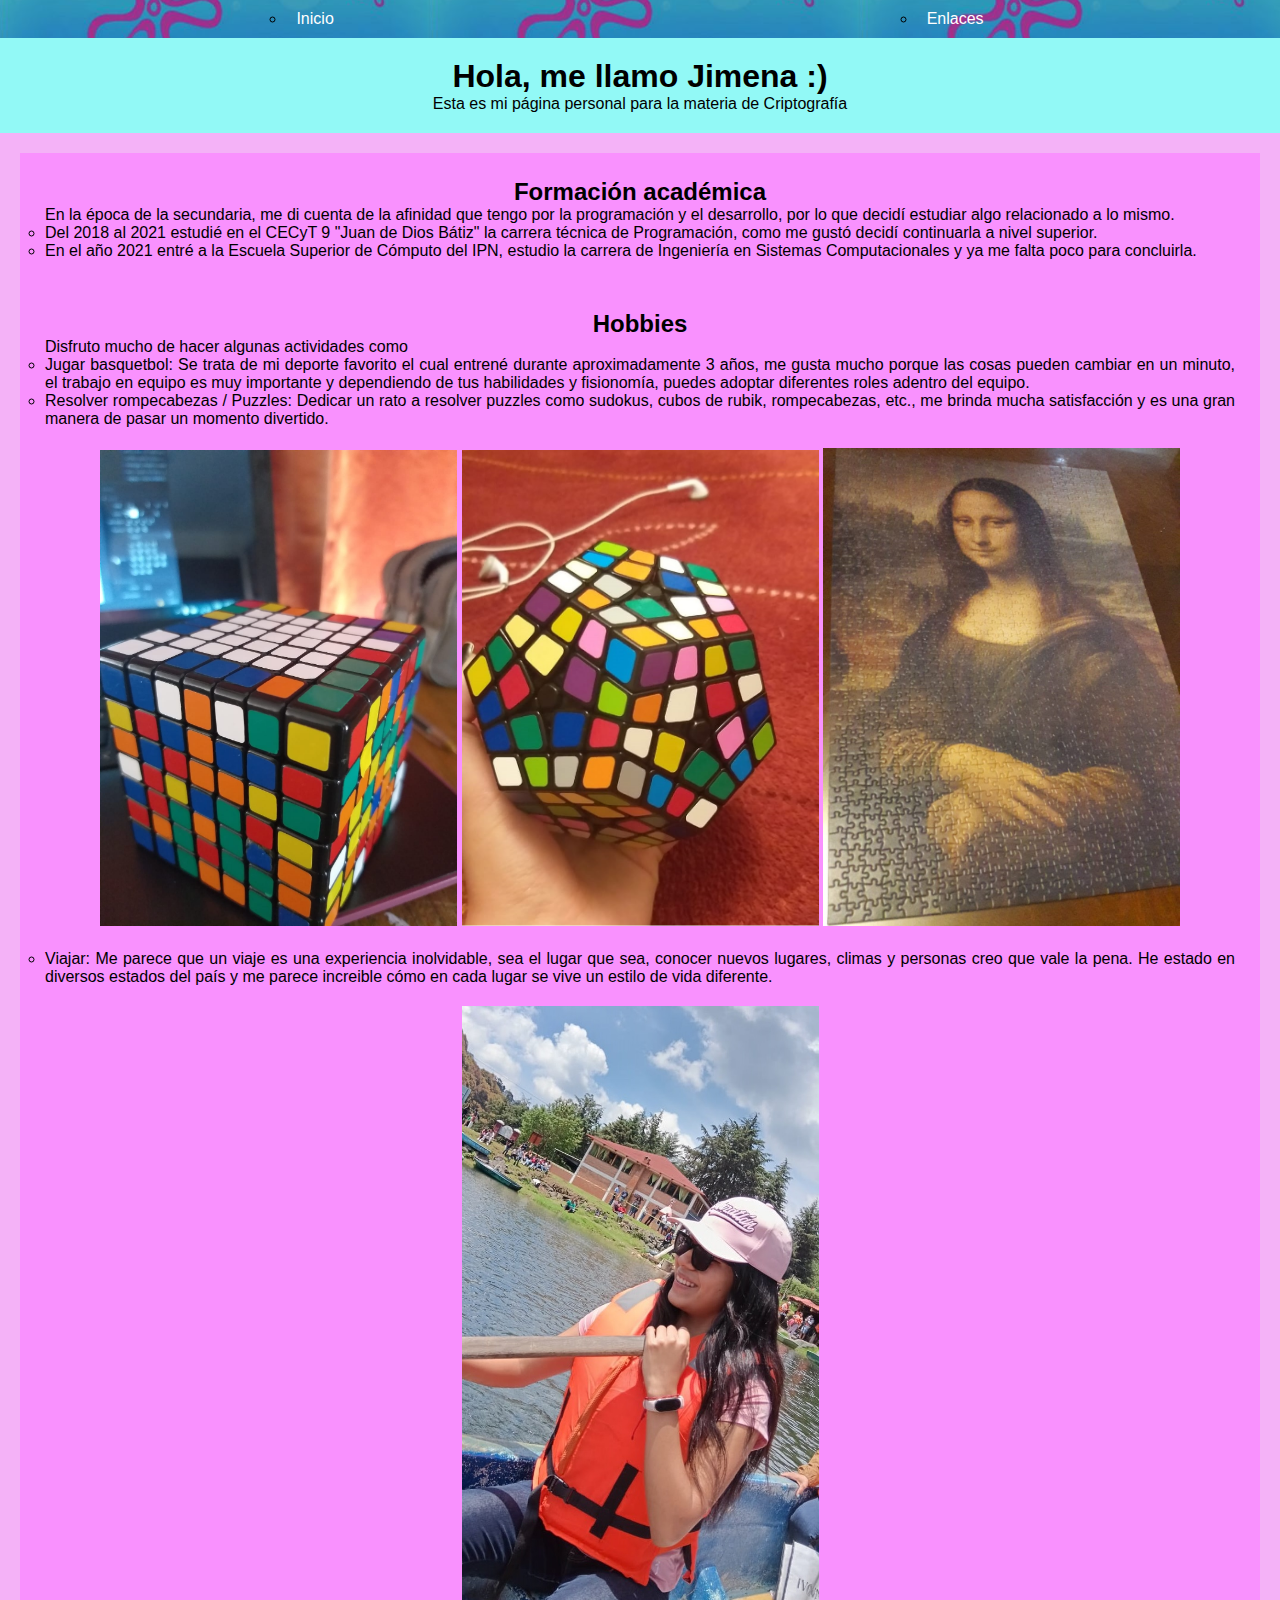
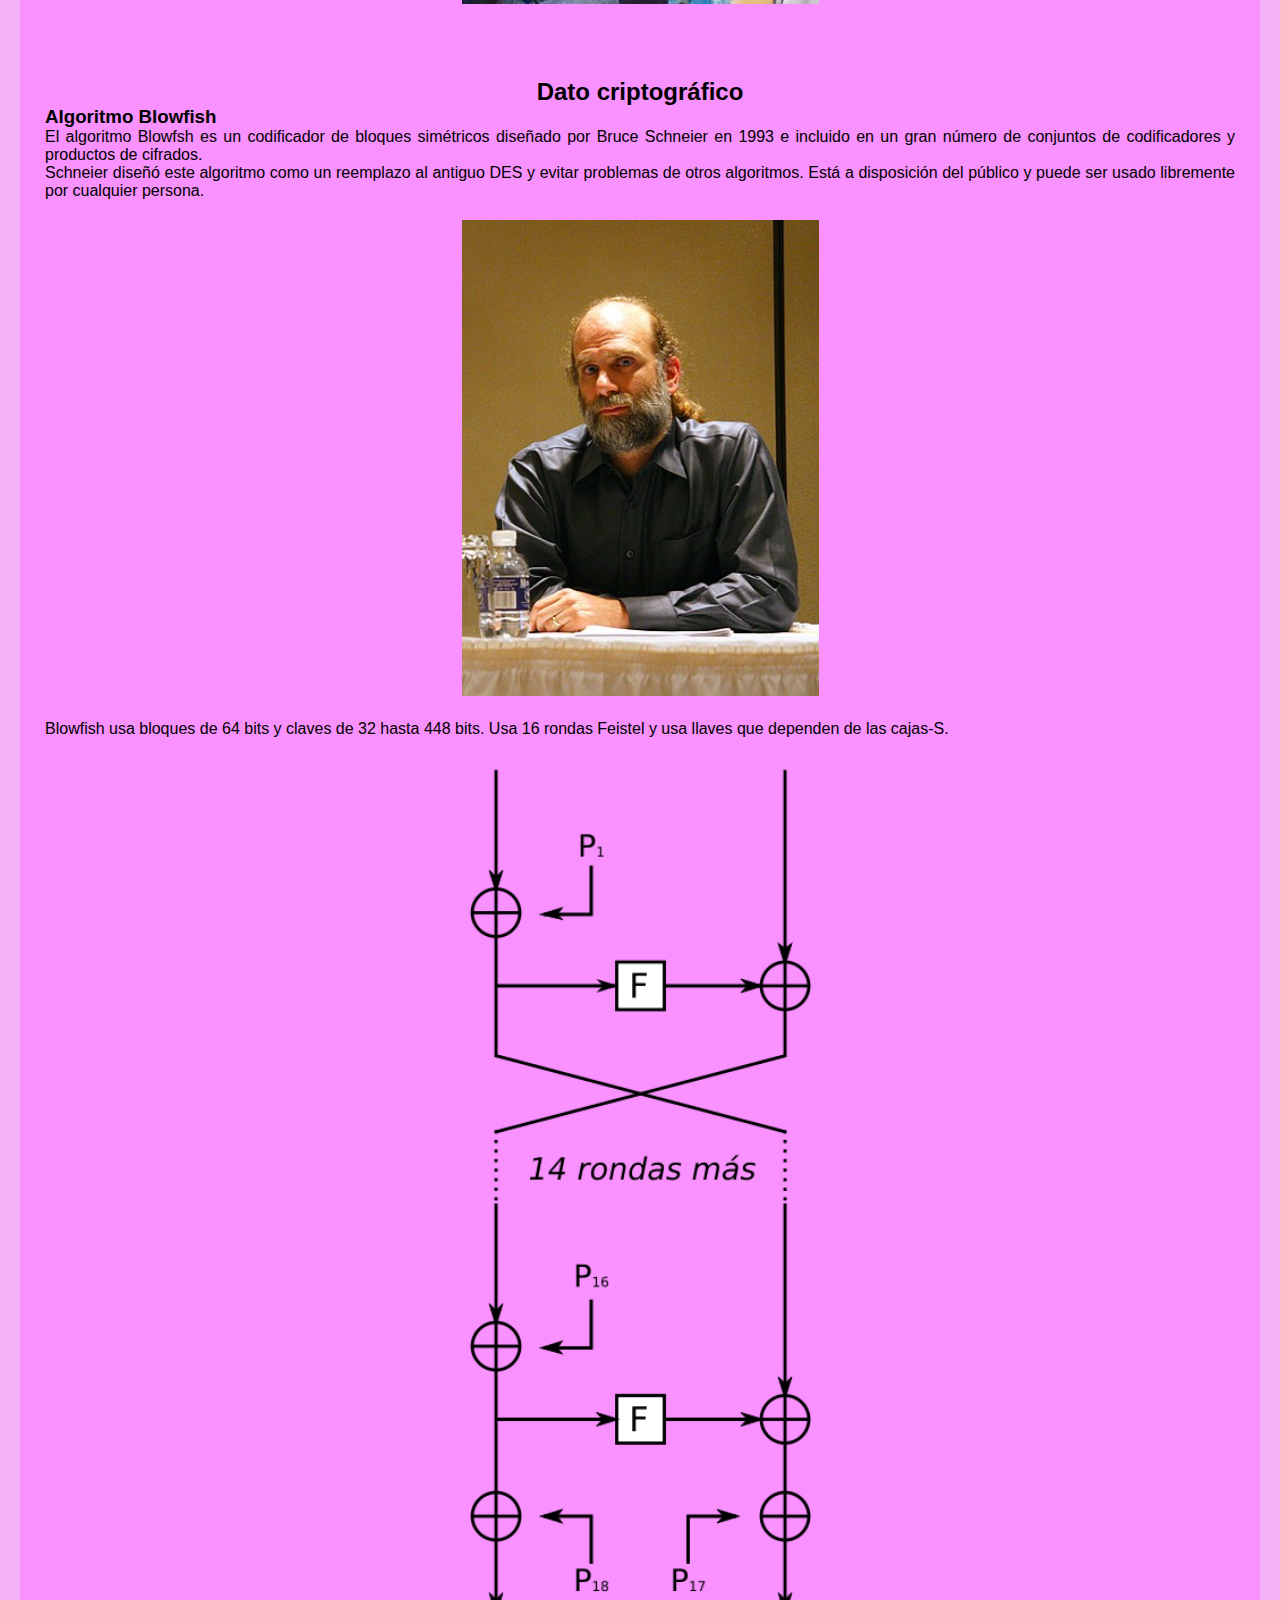
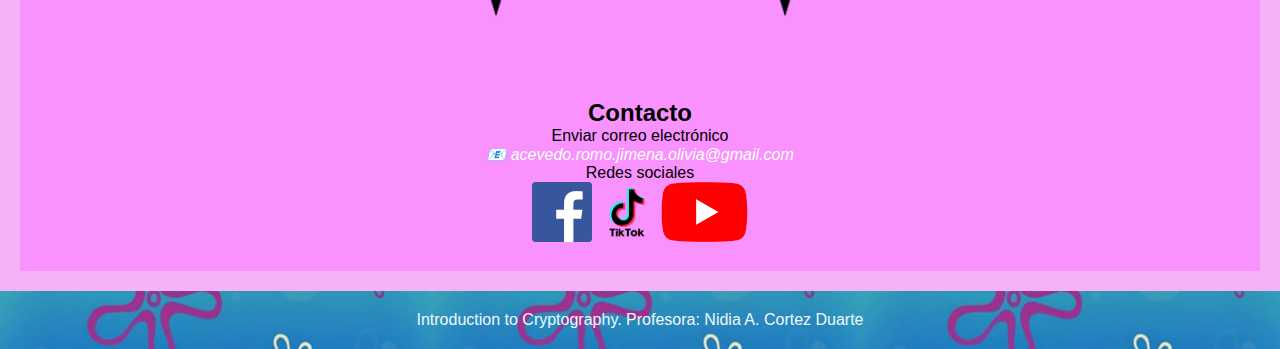
<file: index.html>
<!DOCTYPE html>
<html lang="es">

<head>
    <meta charset="UTF-8">
    <meta name="viewport" content="width=device-width, initial-scale=1.0">
    <link rel="stylesheet" type="text/css" href="estilos.css">
    <title>Mi página web</title>
</head>

<body>
    <div class="nav">
        <nav>
            <ul>
                <li><a href="index.html">Inicio</a></li>
                <li><a href="enlaces.html">Enlaces</a></li>
            </ul>
        </nav>
    </div>
    <div class="header">
        <h1>Hola, me llamo Jimena :)</h1>
        <p>Esta es mi página personal para la materia de Criptografía</p>
    </div>
    <div class="container">
        <div class="academic elements columns">
            <h2>Formación académica</h2>
            <p>En la época de la secundaria, me di cuenta de la afinidad que tengo por
                la programación y el desarrollo, por lo que decidí estudiar algo
                relacionado a lo mismo.</p>
            <ul>
                <li>Del 2018 al 2021 estudié en el CECyT 9 "Juan de Dios Bátiz" la carrera técnica de Programación,
                    como me gustó decidí continuarla a nivel superior.
                </li>
                <li>En el año 2021 entré a la Escuela Superior de Cómputo del IPN, estudio la carrera de Ingeniería
                    en Sistemas Computacionales y ya me falta poco para concluirla.</li>
            </ul>
        </div>
        <div class="hobbies elements columns">
            <h2>Hobbies</h2>
            <p>Disfruto mucho de hacer algunas actividades como</p>
            <ul>
                <li>Jugar basquetbol: Se trata de mi deporte favorito el cual entrené durante aproximadamente
                    3 años, me gusta mucho porque las cosas pueden cambiar en un minuto, el trabajo en equipo es
                    muy importante y dependiendo de tus habilidades y fisionomía, puedes adoptar diferentes roles
                    adentro del equipo.</li>
                <li>Resolver rompecabezas / Puzzles: Dedicar un rato a resolver puzzles como sudokus, cubos de rubik,
                    rompecabezas, etc., me brinda mucha satisfacción y es una gran manera de pasar un momento divertido.</li>
                    <div class="puzzles">
                        <center>
                        <img src="images/cube.jpeg">
                        <img src="images/dodecahedron.jpeg">
                        <img src="images/puzzle.jpeg">
                        </center>
                    </div>
                <li>Viajar: Me parece que un viaje es una experiencia inolvidable, sea el lugar que sea, conocer nuevos
                    lugares, climas y personas creo que vale la pena. He estado en diversos estados del país y me parece
                    increible cómo en cada lugar se vive un estilo de vida diferente.</li>
                    <center><img src="images/travelling.jpeg"></center>
            </ul>
        </div>
        <div class="crypto elements columns">
            <h2>Dato criptográfico</h2>
            <h3>Algoritmo Blowfish</h3>
            <p>El algoritmo Blowfsh es un codificador de bloques simétricos diseñado por Bruce Schneier en 1993 e
                incluido en un
                gran número de conjuntos de codificadores y productos de cifrados.</p>
            <p>Schneier diseñó este algoritmo como un reemplazo al antiguo DES y evitar problemas de otros algoritmos.
                Está a disposición del público y puede
                ser usado libremente por cualquier persona.</p>
            <center><img src="images/Schneier.jpg" alt="Schneier"></center>
            <p>Blowfish usa bloques de 64 bits y claves de 32 hasta 448 bits. Usa 16 rondas Feistel y usa llaves que
                dependen de las cajas-S.</p>
            <center><img src="images/Blowfish.png"></center>
        </div>
        <div class="socialmedia elements">
            <h2>Contacto</h2>
            <p>Enviar correo electrónico</p>
            <address>
                <a href="mailto:acevedo.romo.jimena.olivia@gmail.com">acevedo.romo.jimena.olivia@gmail.com</a>
            </address>
            <p>Redes sociales</p>
            <a href="https://www.facebook.com/jimena.ace?mibextid=ZbWKwL" target="_blank"><img src="images/facebook.png"></a>
            <a href="https://youtube.com/@jimenaacevedo5824?si=bPFHkP_s-UY9LoI9" target="_blank"><img src="images/tiktok.png"></a>
            <a href="https://www.tiktok.com/@jimenaacev03?_t=8pwpIjW0G1e&_r=1" target="_blank"><img src="images/youtube.png"></a>
        </div>
    </div>
    <div class="footer">
        Introduction to Cryptography. Profesora: Nidia A. Cortez Duarte
    </div>
</body>

</html>
</file>
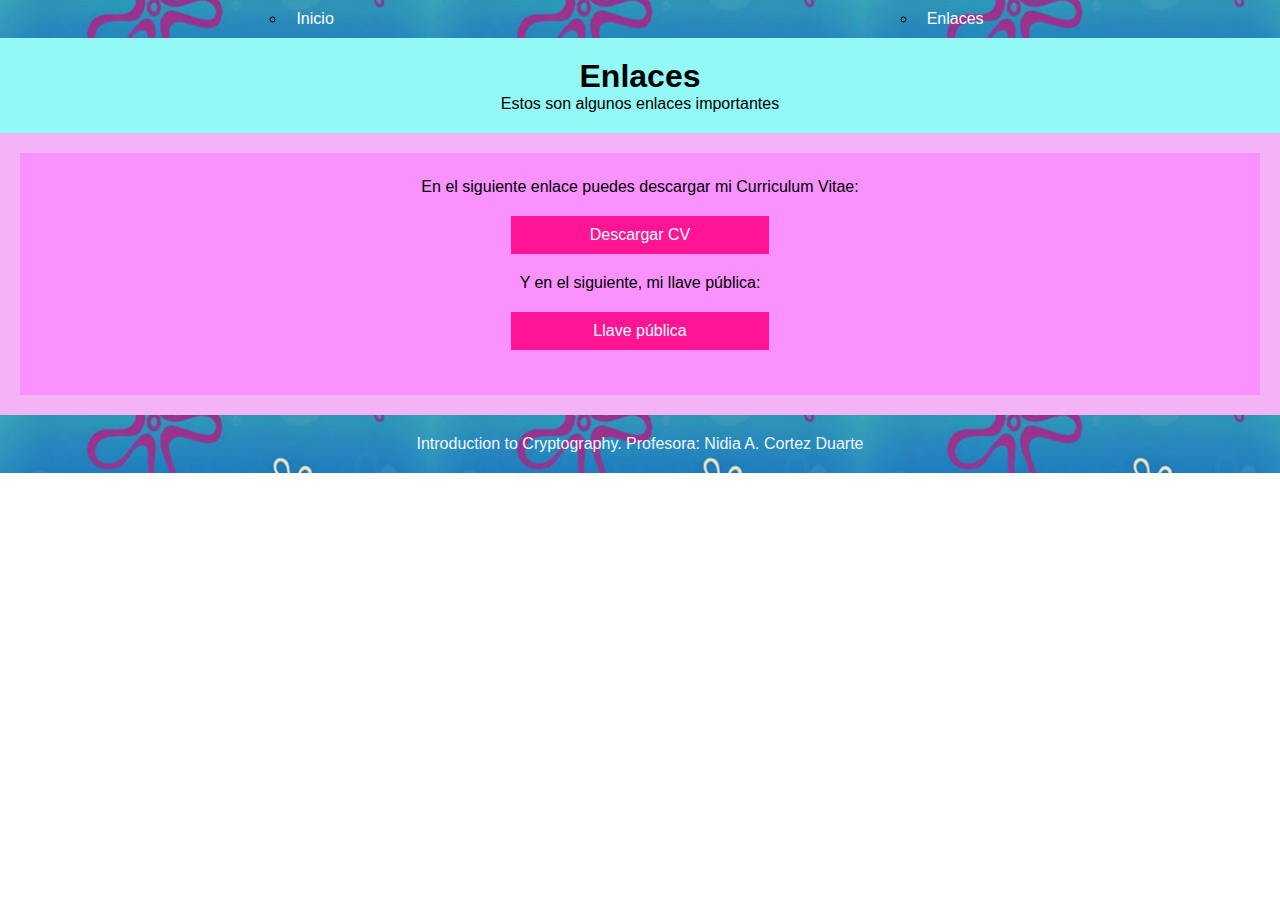
<file: enlaces.html>
<!DOCTYPE html>
<html lang="es">

<head>
    <meta charset="UTF-8">
    <meta name="viewport" content="width=device-width, initial-scale=1.0">
    <link rel="stylesheet" type="text/css" href="estilos.css">
    <title>Mi página web</title>
</head>

<body>
    <div class="nav">
        <nav>
            <ul>
                <li><a href="index.html">Inicio</a></li>
                <li><a href="enlaces.html">Enlaces</a></li>
            </ul>
        </nav>
    </div>
    <div class="header">
        <h1>Enlaces</h1>
        <p>Estos son algunos enlaces importantes</p>
    </div>
    <div class="container">
        <div class="enlaces elements">
            <p>En el siguiente enlace puedes descargar mi Curriculum Vitae:</p>
            <center><div class="botones">
                <a href="docs/Curriculum Jimena Acevedo.pdf" download="Curriculum Jimena Acevedo.pdf">Descargar CV</a>
            </div></center>
            <p>Y en el siguiente, mi llave pública:</p>
            <center><div class="botones">
                <a href="docs/Jimena_publica.txt" download="">Llave pública</a>
            </center></div>
        </div>
    </div>
    <div class=" footer">
            Introduction to Cryptography. Profesora: Nidia A. Cortez Duarte
        </div>
</body>

</html>
</file>
<file: estilos.css>
* {
    margin: 0;
    padding: 0;
    font-family: 'Gill Sans MT', Calibri, 'Trebuchet MS', sans-serif;
}

h2 {
    text-align: center;
}

.header {
    padding: 20px;
    text-align: center;
    background-color: #92f9f6;
}

.nav {
    background: url(images/fondo.png);
    font-family: Arial, Helvetica, sans-serif;
    width: 100%;
}

.container {
    background-color: #f4b2f7;
    padding: 20px;
    display: block;
}

.container .elements {
    background-color: #f991fe;
    padding: 25px;
}

.footer {
    background: url(images/fondo.png);
}

.nav ul {
    list-style-type: none;
    display: flex;
    justify-content: space-around;
}

.nav ul li {
    margin: 0;
    padding: 10px;
}

a {
    text-decoration: none;
    color: #fff;
}

a[href^='mailto']::before {
    content: '📧 ';
}

.nav ul li:hover {
    transition: 250ms;
    background-color: blue;
}

.socialmedia img {
    height: 60px;
}

.container p,
li {
    text-align: justify;
    list-style: circle;
}

.crypto img {
    width: 30%;
    margin: 20px;
}

.socialmedia {
    display: block;
    text-align: center;
}

.socialmedia p {
    text-align: center;
}

.footer {
    color: aliceblue;
    padding: 20px;
    display: flex;
    justify-content: space-around;
}

.botones {
    background-color: deeppink;
    margin: 20px;
    width: 20%;
    text-align: center;
    padding: 10px;
}

.enlaces p {
    text-align: center;
}

.botones:hover {
    background-color: pink;
}

.hobbies img {
    width: 30%;
    margin-top: 20px;
    margin-bottom: 20px;
}

.header,
.nav,
.footer {
    clear: both;
}
</file>
